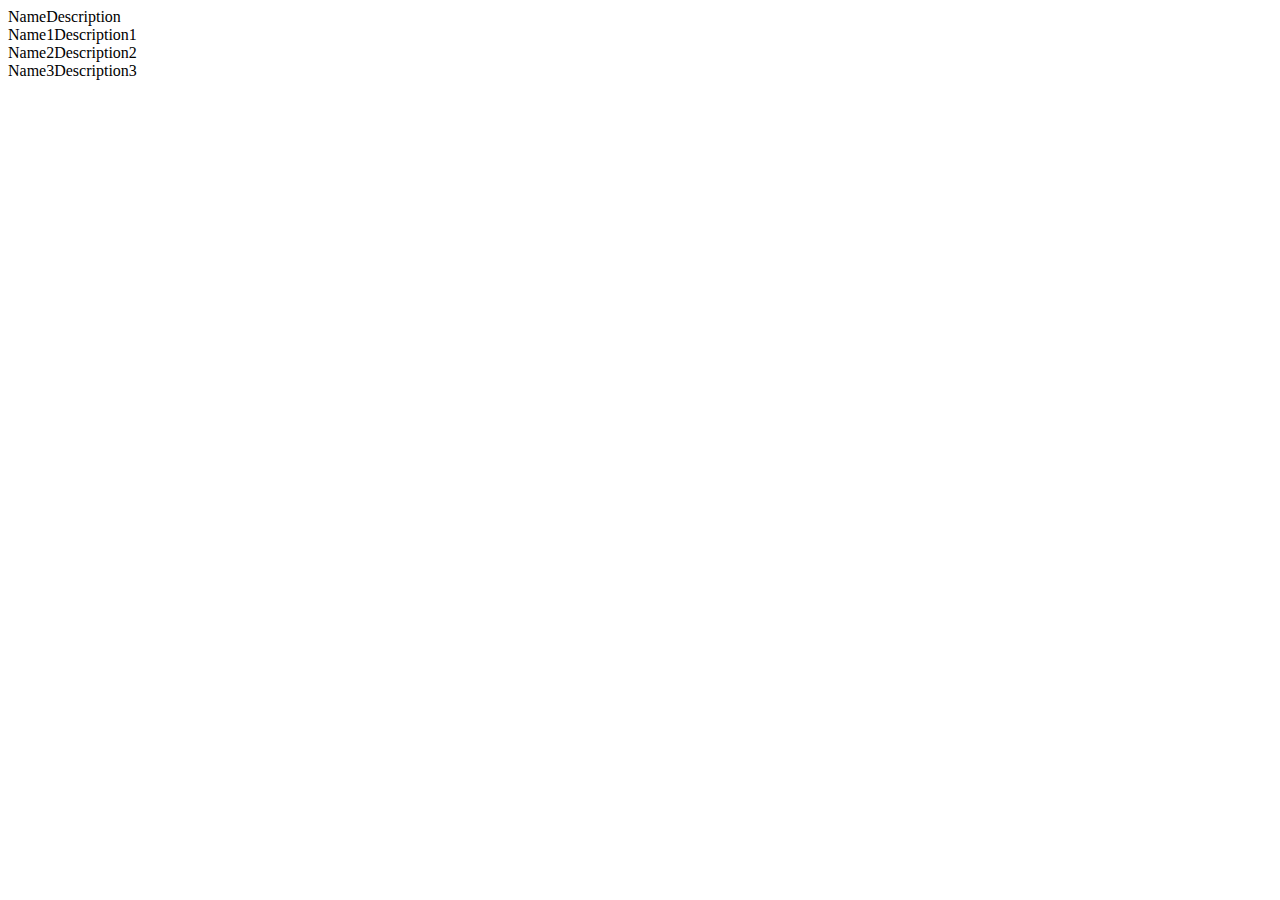
<file: test.html>
<html>
<body>
<thead><tr><th>Name</th><th>Description</th></tr></thead><br>
<tbody>
<tr><td>Name1</td><td>Description1</td></tr><br>
<tr><td>Name2</td><td>Description2</td></tr><br>    
<tr><td>Name3</td><td>Description3</td></tr>
</tbody>
</table>
</body>
</html>
</file>
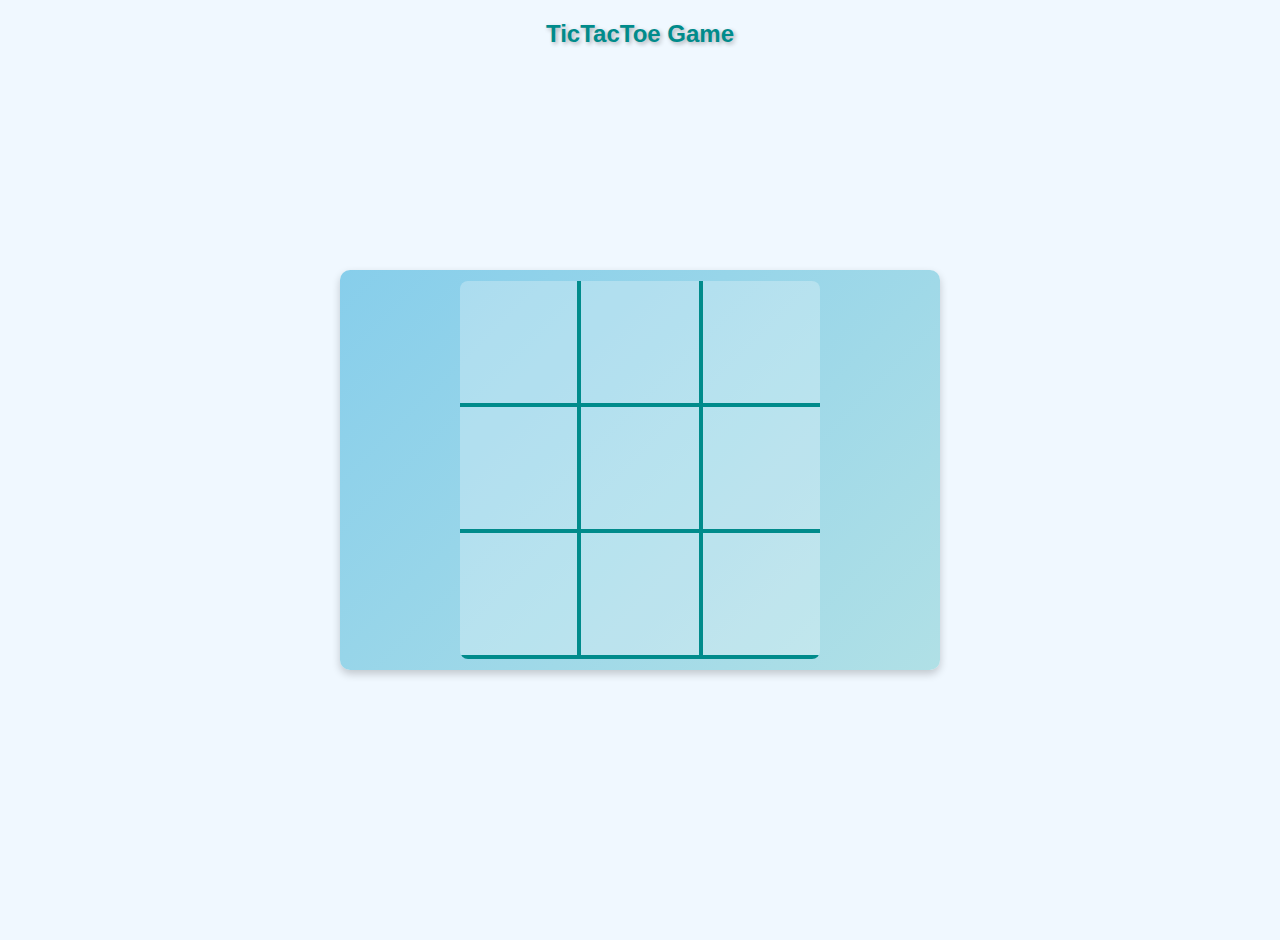
<file: tictactoe_grid.html>
<!DOCTYPE html>
<html lang="en">
<head>
    <meta charset="UTF-8">
    <meta name="viewport" content="width=device-width, initial-scale=1.0">
    <title>TicTacToe Grid</title>
    <style>
        body {
            margin: 0;
            padding: 20px;
            background-color: #f0f8ff;
            font-family: Arial, sans-serif;
            display: flex;
            justify-content: center;
            align-items: center;
            min-height: 100vh;
        }

        .game-container {
            width: 600px;
            height: 400px;
            background: linear-gradient(135deg, #87ceeb, #b0e0e6);
            border-radius: 10px;
            box-shadow: 0 4px 8px rgba(0, 0, 0, 0.2);
            display: flex;
            justify-content: center;
            align-items: center;
            padding: 20px;
            box-sizing: border-box;
        }

        .game-grid {
            width: 360px;
            height: 360px;
            border-collapse: collapse;
            background-color: rgba(255, 255, 255, 0.1);
            border-radius: 8px;
            overflow: hidden;
        }

        .game-cell {
            width: 120px;
            height: 120px;
            border: 4px solid #008b8b;
            text-align: center;
            vertical-align: middle;
            background-color: rgba(255, 255, 255, 0.2);
            cursor: pointer;
            transition: background-color 0.3s ease;
        }

        .game-cell:hover {
            background-color: rgba(255, 255, 255, 0.4);
        }

        /* Remove borders for outer edges to create grid effect */
        .game-cell:nth-child(1), .game-cell:nth-child(2), .game-cell:nth-child(3) {
            border-top: none;
        }
        
        .game-cell:nth-child(7), .game-cell:nth-child(8), .game-cell:nth-child(9) {
            border-bottom: none;
        }
        
        .game-cell:nth-child(3n+1) {
            border-left: none;
        }
        
        .game-cell:nth-child(3n) {
            border-right: none;
        }

        /* Game symbols */
        .symbol {
            font-size: 60px;
            font-weight: bold;
            line-height: 120px;
        }

        .symbol.x {
            color: #ff4444;
        }

        .symbol.o {
            color: #4444ff;
        }

        .title {
            position: absolute;
            top: 20px;
            left: 50%;
            transform: translateX(-50%);
            color: #008b8b;
            font-size: 24px;
            font-weight: bold;
            text-shadow: 2px 2px 4px rgba(0, 0, 0, 0.3);
        }
    </style>
</head>
<body>
    <div class="title">TicTacToe Game</div>
    <div class="game-container">
        <table class="game-grid">
            <tr>
                <td class="game-cell" id="cell-0"></td>
                <td class="game-cell" id="cell-1"></td>
                <td class="game-cell" id="cell-2"></td>
            </tr>
            <tr>
                <td class="game-cell" id="cell-3"></td>
                <td class="game-cell" id="cell-4"></td>
                <td class="game-cell" id="cell-5"></td>
            </tr>
            <tr>
                <td class="game-cell" id="cell-6"></td>
                <td class="game-cell" id="cell-7"></td>
                <td class="game-cell" id="cell-8"></td>
            </tr>
        </table>
    </div>

    <script>
        // Simple demonstration - click cells to toggle X/O
        let currentPlayer = 'X';
        
        document.querySelectorAll('.game-cell').forEach(cell => {
            cell.addEventListener('click', function() {
                if (this.innerHTML === '') {
                    this.innerHTML = `<div class="symbol ${currentPlayer.toLowerCase()}">${currentPlayer}</div>`;
                    currentPlayer = currentPlayer === 'X' ? 'O' : 'X';
                }
            });
        });
    </script>
</body>
</html>
</file>
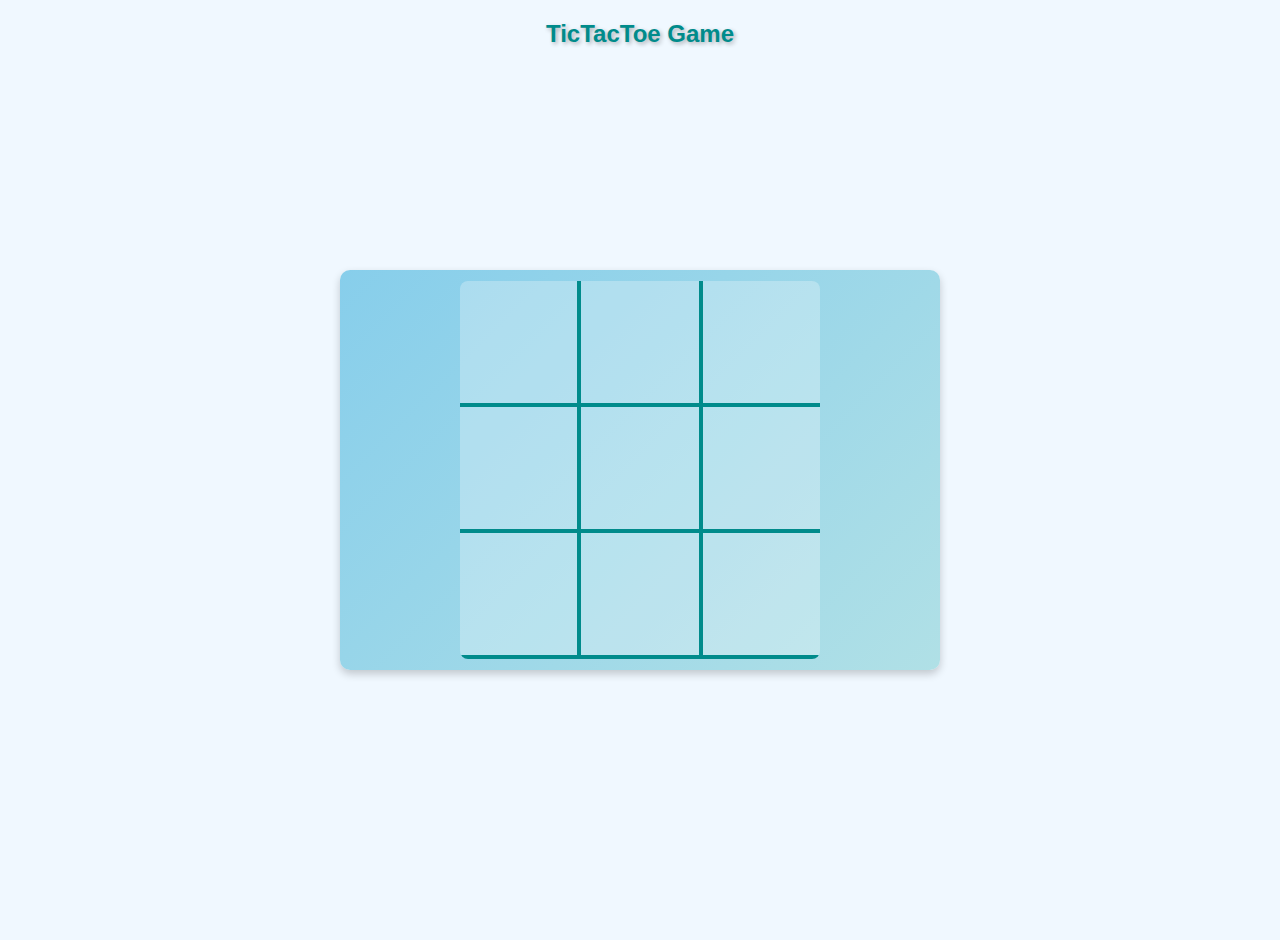
<file: tictactoe_with_images.html>
<!DOCTYPE html>
<html lang="en">
<head>
    <meta charset="UTF-8">
    <meta name="viewport" content="width=device-width, initial-scale=1.0">
    <title>TicTacToe Grid - PNG Version</title>
    <style>
        body {
            margin: 0;
            padding: 20px;
            background-color: #f0f8ff;
            font-family: Arial, sans-serif;
            display: flex;
            justify-content: center;
            align-items: center;
            min-height: 100vh;
        }

        .game-container {
            width: 600px;
            height: 400px;
            background: linear-gradient(135deg, #87ceeb, #b0e0e6);
            border-radius: 10px;
            box-shadow: 0 4px 8px rgba(0, 0, 0, 0.2);
            display: flex;
            justify-content: center;
            align-items: center;
            padding: 20px;
            box-sizing: border-box;
        }

        .game-grid {
            width: 360px;
            height: 360px;
            border-collapse: collapse;
            background-color: rgba(255, 255, 255, 0.1);
            border-radius: 8px;
            overflow: hidden;
        }

        .game-cell {
            width: 120px;
            height: 120px;
            border: 4px solid #008b8b;
            text-align: center;
            vertical-align: middle;
            background-color: rgba(255, 255, 255, 0.2);
            cursor: pointer;
            transition: background-color 0.3s ease;
            Position: relative;
        }

        .game-cell:hover {
            background-color: rgba(255, 255, 255, 0.4);
        }

        /* Remove borders for outer edges to create grid effect */
        .game-cell:nth-child(1), .game-cell:nth-child(2), .game-cell:nth-child(3) {
            border-top: none;
        }
        
        .game-cell:nth-child(7), .game-cell:nth-child(8), .game-cell:nth-child(9) {
            border-bottom: none;
        }
        
        .game-cell:nth-child(3n+1) {
            border-left: none;
        }
        
        .game-cell:nth-child(3n) {
            border-right: none;
        }

        /* Symbol images */
        .symbol-image {
            width: 80px;
            height: 80px;
            margin: 20px auto;
            display: block;
        }

        .title {
            position: absolute;
            top: 20px;
            left: 50%;
            transform: translateX(-50%);
            color: #008b8b;
            font-size: 24px;
            font-weight: bold;
            text-shadow: 2px 2px 4px rgba(0, 0, 0, 0.3);
        }
    </style>
</head>
<body>
    <div class="title">TicTacToe Game</div>
    <div class="game-container">
        <table class="game-grid">
            <tr>
                <td class="game-cell" id="cell-0"></td>
                <td class="game-cell" id="cell-1"></td>
                <td class="game-cell" id="cell-2"></td>
            </tr>
            <tr>
                <td class="game-cell" id="cell-3"></td>
                <td class="game-cell" id="cell-4"></td>
                <td class="game-cell" id="cell-5"></td>
            </tr>
            <tr>
                <td class="game-cell" id="cell-6"></td>
                <td class="game-cell" id="cell-7"></td>
                <td class="game-cell" id="cell-8"></td>
            </tr>
        </table>
    </div>

    <script>
        // Simple demonstration - click cells to toggle X/O
        let currentPlayer = 'X';
        
        document.querySelectorAll('.game-cell').forEach(cell => {
            cell.addEventListener('click', function() {
                if (this.innerHTML === '') {
                    const symbolFile = currentPlayer === 'X' ? 'x_symbol.svg' : 'o_symbol.svg';
                    this.innerHTML = `<img src="${symbolFile}" class="symbol-image" alt="${currentPlayer}">`;
                    currentPlayer = currentPlayer === 'X' ? 'O' : 'X';
                }
            });
        });
    </script>
</body>
</html>
</file>
